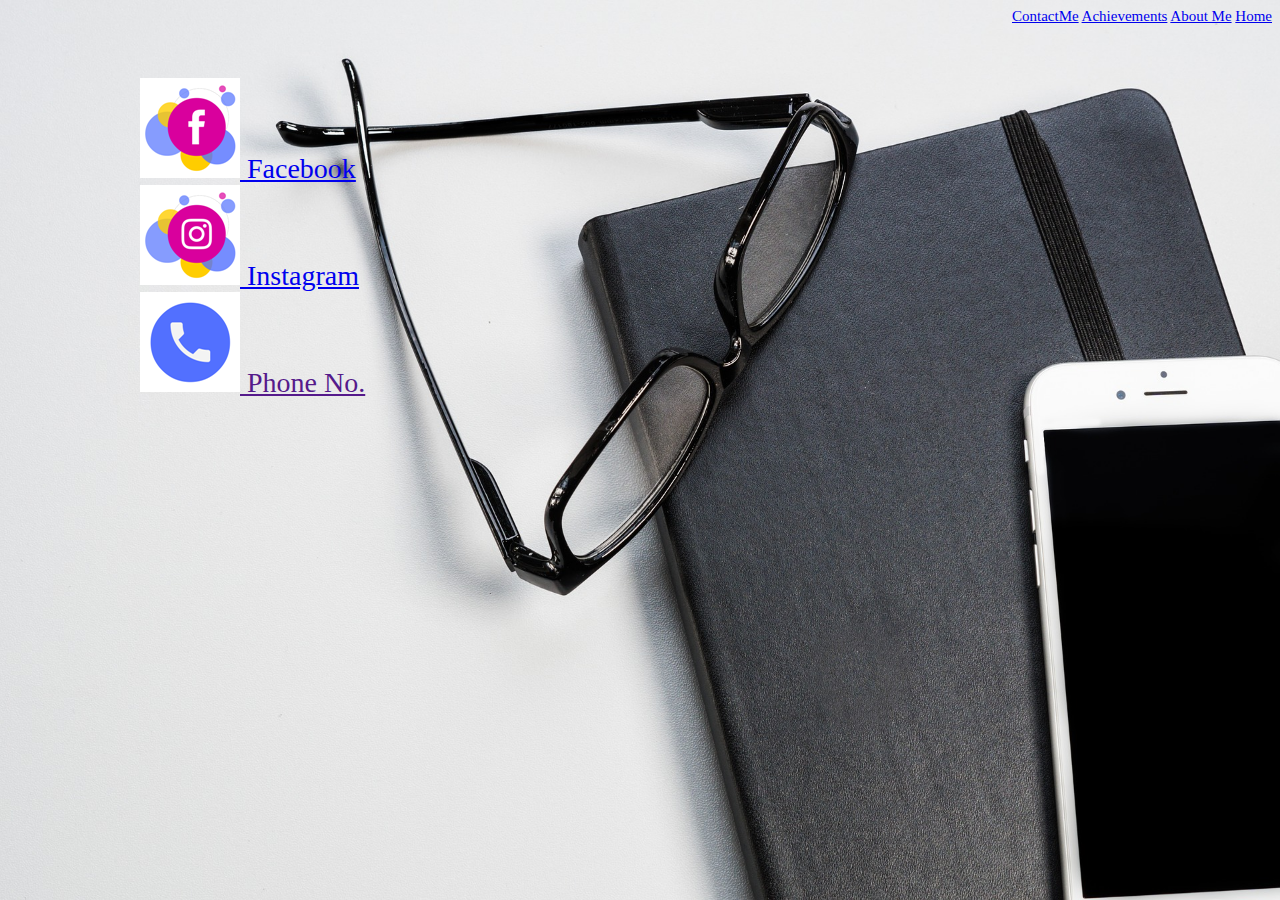
<file: contact.html>
<html>
<head>
<title>Contact</title>
<link rel="stylesheet" href="style.css">
<style>
body
{ background-image:url('back5.jpg');
}
</style>
</head>
<body>
<nav class="pjs">
<a href="contact.html">ContactMe</a>
<a href="Achievements.html">Achievements</a>
<a href="aboutme.html">About Me</a>
<a href="https://poojasharma0212.github.io/website/">Home</a>
</nav>
<div class="connect">
<ul style="list-style-type:none;">
<li><a href="https://www.facebook.com/profile.php?id=100037647021454">
<img src="facebook.jpg.png" alt="facebook">
Facebook
</a></li>
<li><a href="https://www.instagram.com/pooja_sharma_0212/">
<img src="instagram.png" alt="instagram">
Instagram
</a></li>
<li><a href="">
<img src="contact.png" alt="phone">
Phone No.
</a>
</li>
</div>
</body>
</html>
</file>
<file: style.css>
body
{ color:#202329;
  font-family:apple chancery;
  font-size:28px;
  
  background-repeat: no-repeat;
  background-attachment: fixed;
  background-size: 100% 100%;
}
.pjs
{ text-align:right;
  font-size:15px;
  font-family:heveltica;
}
p{ position:absolute;
   top:100px;
    text-align:center;
}


.achieve
{ text-align:center;
  position:absolute;
  top:200px;
  left:600px;
}

.center
{ position:relative;
  right:4000px;

}

.connect
{ position:absolute ;
  left:100px;
  top:50px;
}

.interest
{ position:absolute;
   left:500px;
   top:200px;
  text-align:center;
}

.pic
{ position:absolute;
  top:45px;
  left:950px;
}
</file>
